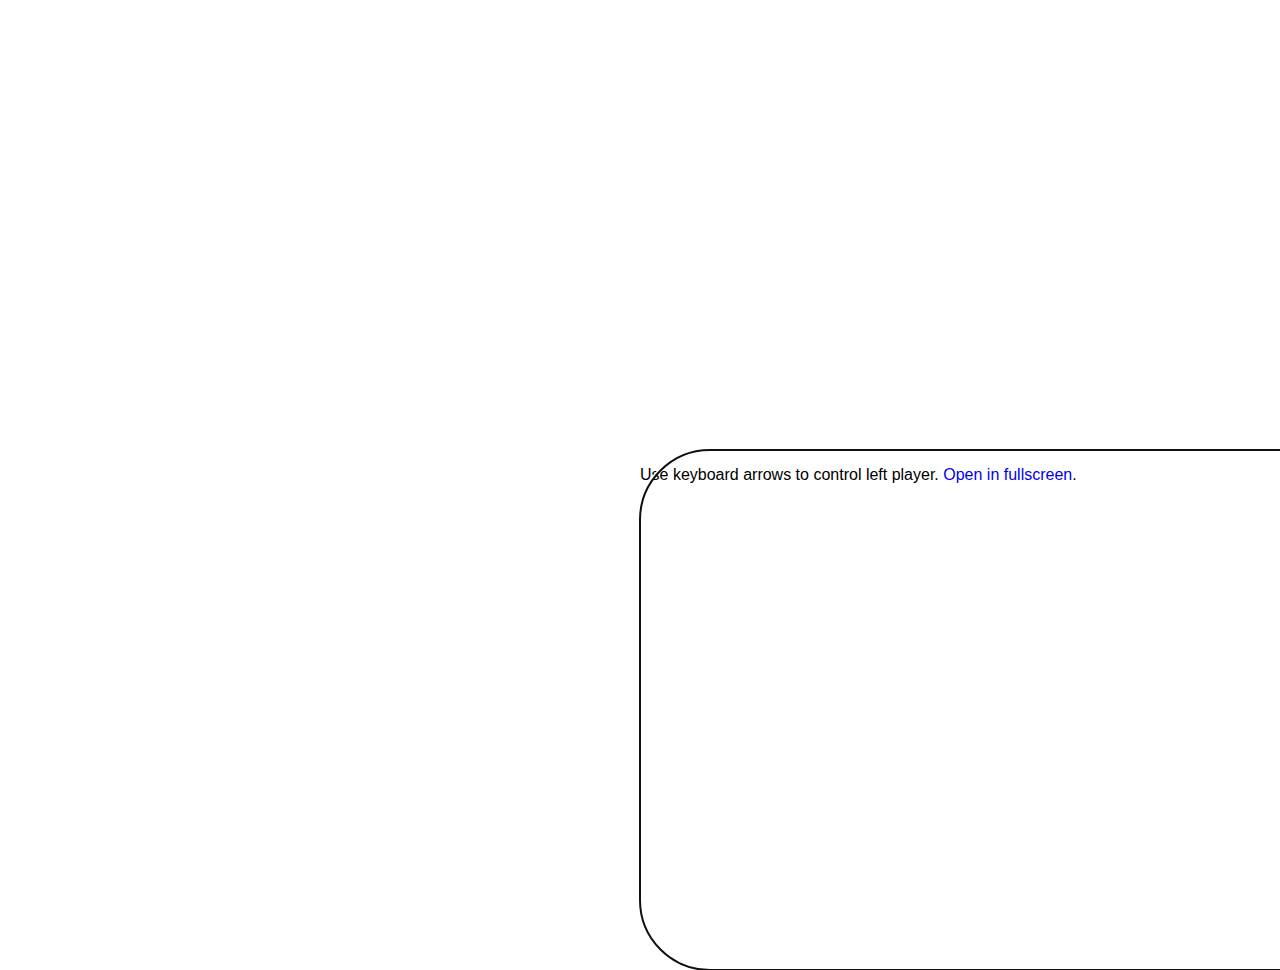
<file: game.html>
<!DOCTYPE html>
<html lang="en">
<head>
    <meta charset="UTF-8">
    <meta name="viewport" content="width=device-width, initial-scale=1.0">
    <title>Air Hockey Game</title>

    <!-- Include the CSS styles -->
    <style>
        /* Colors and styling (add the provided CSS here) */
        @red: fade(#bb0422, 25%);
        @blue: fade(#304f86, 25%);
        @black: #2e2e2e;
        @grey: #F1F0F4;
        @grey-dark: #7A7A7A;
        @ice: #FFF;
        
        @table-width: 800px;
        @table-height: 550px;
        @table-border: 15px;
        @table-border-2x: @table-border * 2;
        
        @line-width: 5px;
        @blue-line-pos: 37%;
        @circle-center-size: 140px;
        @goal-size: 190px;
        
        @table-faceoff-size: 80px;
        @table-faceoff-pos: 20%;
        
        * {
            box-sizing: border-box;
        }
        
        body {
            background-color: @grey;
            font-family: helvetica;
        }
        
        a {
            color: @grey-dark;
            text-decoration: none;
            transition: .3s opacity ease-out;
            
            &:hover,
            &:focus {
                opacity: .6;
            }
        }
        
        .circle {
            width: @circle-center-size;
            height: @circle-center-size;
            border-radius: 100%;
            border: @line-width solid @blue;
            position: absolute;
            top: 50%;
            left: 50%;
            margin-top: -(@circle-center-size/2);
            margin-left: -(@circle-center-size/2);
        }
        
        .table {
            width: @table-width;
            height: @table-height;
            margin-top: -(@table-height / 2);			
            margin-left: -(@table-width / 2);
            position: absolute;
            top: 50%;
            left: 50%;
            border: @table-border solid @black;
            border-radius: 70px;
        }
    </style>
</head>
<body>
    <div class="table">
        <p class="message">Use keyboard arrows to control left player. <a href="https://codepen.io/allanpope/full/a01ddb29cbdecef58197c2e829993284/">Open in fullscreen</a>.</p>
        <div class="table-inner">
            <span class="table__goal-crease circle"></span>
            <span class="table__faceoff table__faceoff--top-left circle"></span>
            <span class="table__faceoff table__faceoff--bottom-left circle"></span>
            <span class="table__blue-line"></span>
            <span class="table__center-line"></span>
            <span class="circle"></span>
            <span class="table__blue-line table__blue-line--two"></span>
            <span class="table__faceoff table__faceoff--top-right circle"></span>
            <span class="table__faceoff table__faceoff--bottom-right circle"></span>
            <span class="table__goal-crease table__goal-crease--two circle"></span>
        </div>
    </div>
    <canvas id="canvas" class="table table--canvas" tabindex="0"></canvas>

    <script>
        var board = document.getElementById("canvas"),
            boardContext = board.getContext('2d'),
            boardWidth = 770,
            boardHeight = 520,
            boardCenterX = boardWidth / 2,
            boardCenterY = boardHeight / 2,
            controllers = [],
            goal = document.getElementsByClassName('table__goal-crease'),
            goalHeight = goal[0].clientHeight,
            goalPosTop = (boardHeight - goalHeight) / 2,
            score = [];

        // Set width & height for canvas
        board.width = boardWidth;
        board.height = boardHeight;

        // Set focus to canvas so keyboard events work
        board.focus();

        // Disc constructor function (add the provided JavaScript for the Disc here)
        function Disc() {
            // Disc properties and methods
            // ...
        }

        // Define the updateGame function for the game loop (add the game loop code here)
        function updateGame() {
            // Implement your game loop logic here
            boardContext.clearRect(0, 0, board.width, board.height);

            // Update and render controllers and other game elements

            // Check for collisions and game events

            // Handle player input and update controller positions

            // Check for scoring and game over conditions

            // Implement animation and physics calculations

            // Continue the game loop by using requestAnimationFrame
            requestAnimationFrame(updateGame);
        }

        // Start the game loop
        updateGame();

        // ... (continue with your specific feature implementations)
    </script>
</body>
</html>
</file>
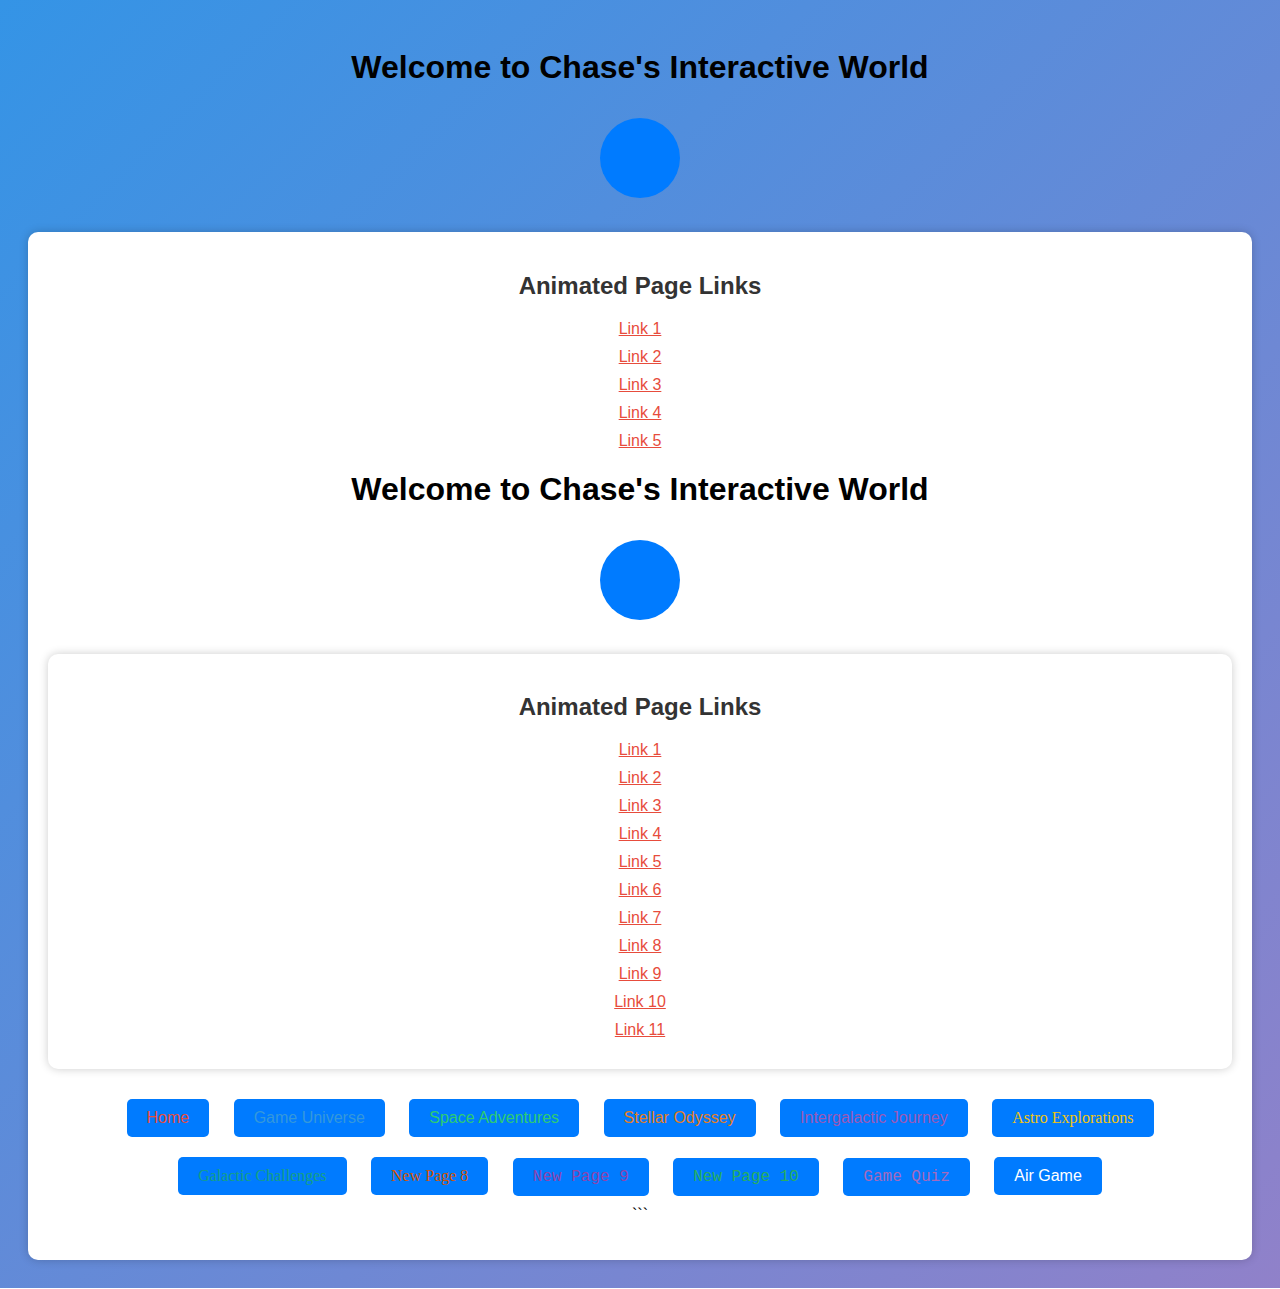
<file: Home-index.html>
<!DOCTYPE html>
<html lang="en">
<head>
    <meta charset="UTF-8">
    <meta name="viewport" content="width=device-width, initial-scale=1.0">
    <title>Interactive HTML5 Project</title>
    <style>
        /* Create a fancy animated background */
        body {
            background: linear-gradient(135deg, #3494E6, #EC6EAD);
            background-size: 200% 200%;
            animation: gradient 10s ease infinite;
        }

        @keyframes gradient {
            0% {
                background-position: 0% 50%;
            }
            50% {
                background-position: 100% 50%;
            }
            100% {
                background-position: 0% 50%;
            }
        }

        /* Add CSS animations */
        @keyframes bounce {
            0%, 20%, 50%, 80%, 100% {
                transform: translateY(0);
            }
            40% {
                transform: translateY(-20px);
            }
            60% {
                transform: translateY(-10px);
            }
        }

        /* Style for animated elements */
        .animated {
            animation: bounce 2s infinite;
            cursor: pointer;
        }

        /* Style the page */
        body {
            font-family: Arial, sans-serif;
            text-align: center;
            padding: 20px;
        }

        #interactive-content {
            margin-top: 20px;
        }

        #animated-links {
            background-color: #fff;
            padding: 20px;
            border-radius: 10px;
            box-shadow: 0 0 10px rgba(0, 0, 0, 0.2);
            margin-top: 20px;
        }

        #animated-links h2 {
            color: #333;
        }

        #animated-links ul {
            list-style: none;
            padding: 0;
        }

        #animated-links li {
            margin-bottom: 10px;
        }

        /* Unique styles for each link */
        #animated-links a:nth-child(1) {
            color: #E74C3C;
            font-family: 'Arial', sans-serif;
        }

        #animated-links a:nth-child(2) {
            color: #3498DB;
            font-family: 'Helvetica', sans-serif;
        }

        #animated-links a:nth-child(3) {
            color: #2ECC71;
            font-family: 'Verdana', sans-serif;
        }

        #animated-links a:nth-child(4) {
            color: #E67E22;
            font-family: 'Tahoma', sans-serif;
        }

        #animated-links a:nth-child(5) {
            color: #9B59B6;
            font-family: 'Trebuchet MS', sans-serif;
        }

        #animated-links a:nth-child(6) {
            color: #F1C40F;
            font-family: 'Georgia', serif;
        }

        #animated-links a:nth-child(7) {
            color: #16A085;
            font-family: 'Times New Roman', serif;
        }

        #animated-links a:nth-child(8) {
            color: #D35400;
            font-family: 'Palatino Linotype', serif;
        }

        #animated-links a:nth-child(9) {
            color: #8E44AD;
            font-family: 'Lucida Console', monospace;
        }

        #animated-links a:nth-child(10) {
            color: #27AE60;
            font-family: 'Courier New', monospace;
        }

        #animated-links a:nth-child(11) {
            color: #A569BD;
            font-family: 'Consolas', monospace;
        }

        /* Hover effect */
        #animated-links a:hover {
            color: #0056b3;
            transform: scale(1.1);
        }

        /* Additional navigation buttons styles */
        .nav-buttons {
            margin-top: 20px;
        }

        .nav-link {
            display: inline-block;
            margin: 10px;
            padding: 10px 20px;
            color: #fff;
            background-color: #007BFF;
            text-decoration: none;
            border-radius: 5px;
            transition: background-color 0.3s;
        }

        .nav-link:hover {
            background-color: #0056b3;
        }
    </style>
</head>
<body>
    <h1>Welcome to Chase's Interactive World</h1>

    <div id="interactive-content">
        <!-- SVG animation -->
        <svg xmlns="http://www.w3.org/2000/svg" width="100" height="100">
            <circle cx="50" cy="50" r="40" fill="#007BFF" class="animated" id="animatedCircle" onclick="generateRandomTone()"></circle>
        </svg>
    </div>

    <!-- Reference for pasting animated page links -->
    <div id="animated-links">
        <h2>Animated Page Links</h2>
        <ul>
            <li><a href="link1.html" class="animated">Link 1</a></li>
            <li><a href="link2.html" class="animated">Link 2</a></li>
            <li><a href="link3.html" class="animated">Link 3</a></li>
            <li><a href="link4.html" class="animated">Link 4</a></li>
            <li><a href="link5.html" class="animated">Link 5</a></li>
            <li<!DOCTYPE html>
<html lang="en">
<head>
    <meta charset="UTF-8">
    <meta name="viewport" content="width=device-width, initial-scale=1.0">
    <title>Interactive HTML5 Project</title>
    <style>
        /* Create a fancy animated background */
        body {
            background: linear-gradient(135deg, #3494E6, #EC6EAD);
            background-size: 200% 200%;
            animation: gradient 10s ease infinite;
        }

        @keyframes gradient {
            0% {
                background-position: 0% 50%;
            }
            50% {
                background-position: 100% 50%;
            }
            100% {
                background-position: 0% 50%;
            }
        }

        /* Add CSS animations */
        @keyframes bounce {
            0%, 20%, 50%, 80%, 100% {
                transform: translateY(0);
            }
            40% {
                transform: translateY(-20px);
            }
            60% {
                transform: translateY(-10px);
            }
        }

        /* Style for animated elements */
        .animated {
            animation: bounce 2s infinite;
            cursor: pointer;
        }

        /* Style the page */
        body {
            font-family: Arial, sans-serif;
            text-align: center;
            padding: 20px;
        }

        #interactive-content {
            margin-top: 20px;
        }

        #animated-links {
            background-color: #fff;
            padding: 20px;
            border-radius: 10px;
            box-shadow: 0 0 10px rgba(0, 0, 0, 0.2);
            margin-top: 20px;
        }

        #animated-links h2 {
            color: #333;
        }

        #animated-links ul {
            list-style: none;
            padding: 0;
        }

        #animated-links li {
            margin-bottom: 10px;
        }

        /* Unique styles for each link */
        #animated-links a:nth-child(1) {
            color: #E74C3C;
            font-family: 'Arial', sans-serif;
        }

        #animated-links a:nth-child(2) {
            color: #3498DB;
            font-family: 'Helvetica', sans-serif;
        }

        #animated-links a:nth-child(3) {
            color: #2ECC71;
            font-family: 'Verdana', sans-serif;
        }

        #animated-links a:nth-child(4) {
            color: #E67E22;
            font-family: 'Tahoma', sans-serif;
        }

        #animated-links a:nth-child(5) {
            color: #9B59B6;
            font-family: 'Trebuchet MS', sans-serif;
        }

        #animated-links a:nth-child(6) {
            color: #F1C40F;
            font-family: 'Georgia', serif;
        }

        #animated-links a:nth-child(7) {
            color: #16A085;
            font-family: 'Times New Roman', serif;
        }

        #animated-links a:nth-child(8) {
            color: #D35400;
            font-family: 'Palatino Linotype', serif;
        }

        #animated-links a:nth-child(9) {
            color: #8E44AD;
            font-family: 'Lucida Console', monospace;
        }

        #animated-links a:nth-child(10) {
            color: #27AE60;
            font-family: 'Courier New', monospace;
        }

        #animated-links a:nth-child(11) {
            color: #A569BD;
            font-family: 'Consolas', monospace;
        }

        /* Hover effect */
        #animated-links a:hover {
            color: #0056b3;
            transform: scale(1.1);
        }

        /* Additional navigation buttons styles */
        .nav-buttons {
            margin-top: 20px;
        }

        .nav-link {
            display: inline-block;
            margin: 10px;
            padding: 10px 20px;
            color: #fff;
            background-color: #007BFF;
            text-decoration: none;
            border-radius: 5px;
            transition: background-color 0.3s;
        }

        .nav-link:hover {
            background-color: #0056b3;
        }
    </style>
</head>
<body>
    <h1>Welcome to Chase's Interactive World</h1>

    <div id="interactive-content">
        <!-- SVG animation -->
        <svg xmlns="http://www.w3.org/2000/svg" width="100" height="100">
            <circle cx="50" cy="50" r="40" fill="#007BFF" class="animated" id="animatedCircle" onclick="generateRandomTone()"></circle>
        </svg>
    </div>

    <!-- Reference for pasting animated page links -->
    <div id="animated-links">
        <h2>Animated Page Links</h2>
        <ul>
            <li><a href="link1.html" class="animated">Link 1</a></li>
            <li><a href="link2.html" class="animated">Link 2</a></li>
            <li><a href="link3.html" class="animated">Link 3</a></li>
            <li><a href="link4.html" class="animated">Link 4</a></li>
            <li><a href="link5.html" class="animated">Link 5</a></li>
            <li><a href="link6.html" class="animated">Link 6</a></li>
            <li><a href="link7.html" class="animated">Link 7</a></li>
            <li><a href="link8.html" class="animated">Link 8</a></li>
            <li><a href="link9.html" class="animated">Link 9</a></li>
            <li><a href="link10.html" class="animated">Link 10</a></li>
            <li><a href="link11.html" class="animated">Link 11</a></li>
            <!-- Add more animated page links here -->
        </ul>
    </div>

    <!-- Additional navigation buttons -->
    <div class="nav-buttons">
        <a href="index.html" class="nav-link home-link matrix-link">Home</a>
        <a href="Page2.html" class="nav-link page2-link rgb-link">Game Universe</a>
        <a href="Page3.html" class="nav-link page3-link neon-link">Space Adventures</a>
        <a href="Page4.html" class="nav-link page4-link cyberpunk-link">Stellar Odyssey</a>
        <a href="Page5.html" class="nav-link page5-link timetravel-link">Intergalactic Journey</a>
        <a href="Page6.html" class="nav-link page6-link sinister-link">Astro Explorations</a>
        <a href="Page7.html" class="nav-link page7-link">Galactic Challenges</a>
        <a href="Page8.html" class="nav-link page8-link">New Page 8</a>
        <a href="Page9.html" class="nav-link page9-link">New Page 9</a>
        <a href="Page10.html" class="nav-link page10-link">New Page 10</a>
        <a href="Home-index.html" class="nav-link Home-index-link">Game Quiz</a>
        <a href="Multindex.html" class="nav-link page11-link">Air Game</a>
    </div>

    <script>
        // JavaScript for generating random tones
        function generateRandomTone() {
            const audioContext = new (window.AudioContext || window.webkitAudioContext)();
            const oscillator = audioContext.createOscillator();
            oscillator.type = 'sine';
            oscillator.frequency.setValueAtTime(Math.random() * 2000 + 200, audioContext.currentTime);
            oscillator.connect(audioContext.destination);
            oscillator.start();
            oscillator.stop(audioContext.currentTime + 0.5);
        }
    </script>
</body>
</html>
```
</file>
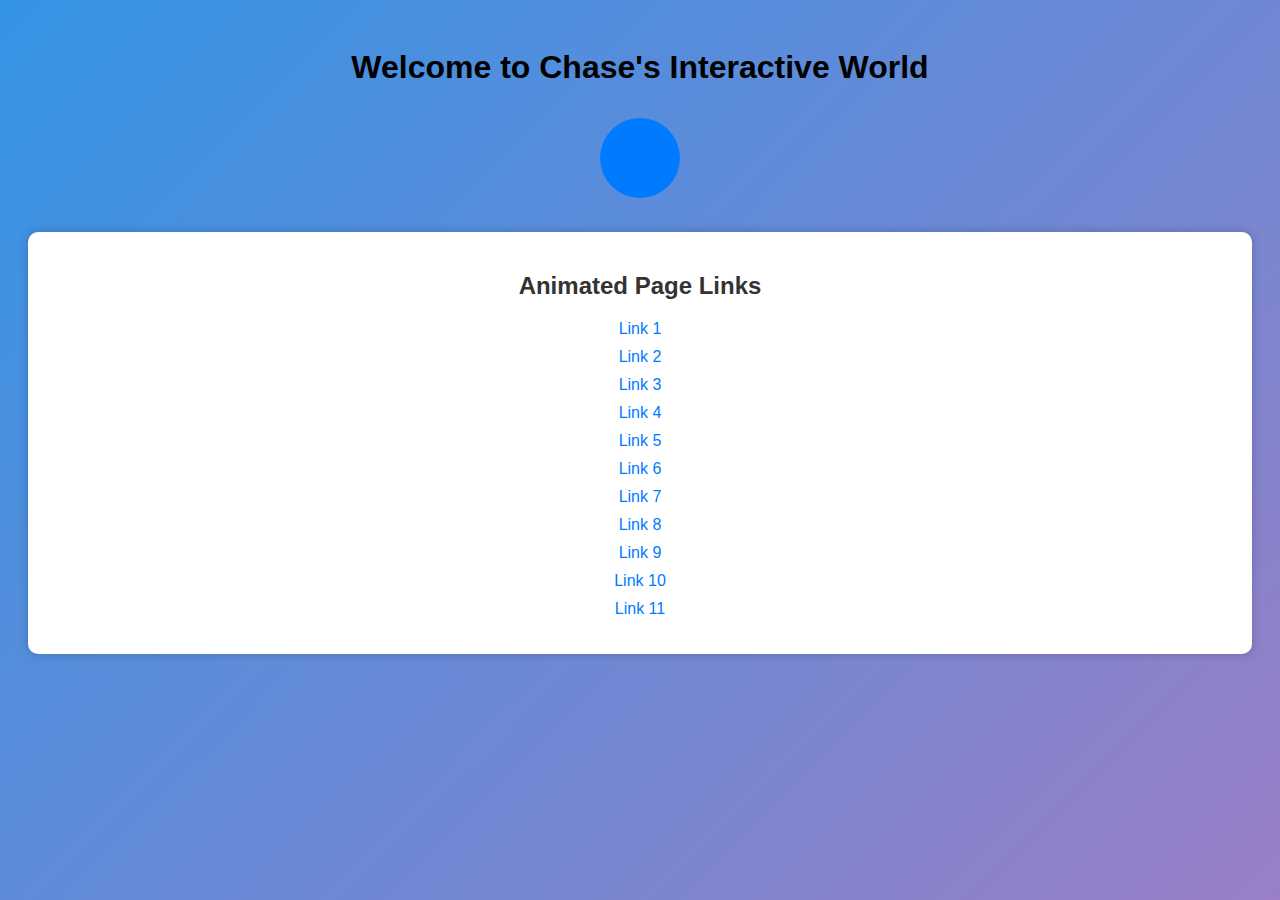
<file: Multindex.html>
<!DOCTYPE html>
<html lang="en">
<head>
    <meta charset="UTF-8">
    <meta name="viewport" content="width=device-width, initial-scale=1.0">
    <title>Interactive HTML5 Project</title>
    <style>
        /* Create a fancy animated background */
        body {
            background: linear-gradient(135deg, #3494E6, #EC6EAD);
            background-size: 200% 200%;
            animation: gradient 10s ease infinite;
        }

        @keyframes gradient {
            0% {
                background-position: 0% 50%;
            }
            50% {
                background-position: 100% 50%;
            }
            100% {
                background-position: 0% 50%;
            }
        }

        /* Add CSS animations */
        @keyframes bounce {
            0%, 20%, 50%, 80%, 100% {
                transform: translateY(0);
            }
            40% {
                transform: translateY(-20px);
            }
            60% {
                transform: translateY(-10px);
            }
        }

        /* Style for animated elements */
        .animated {
            animation: bounce 2s infinite;
            cursor: pointer;
        }

        /* Style the page */
        body {
            background-color: #f0f0f0;
            font-family: Arial, sans-serif;
            text-align: center;
            padding: 20px;
        }

        #interactive-content {
            margin-top: 20px;
        }

        #animated-links {
            background-color: #fff;
            padding: 20px;
            border-radius: 10px;
            box-shadow: 0 0 10px rgba(0, 0, 0, 0.2);
            margin-top: 20px;
        }

        #animated-links h2 {
            color: #333;
        }

        #animated-links ul {
            list-style: none;
            padding: 0;
        }

        #animated-links li {
            margin-bottom: 10px;
        }

        #animated-links a {
            color: #007BFF;
            text-decoration: none;
            transition: color 0.3s;
        }

        #animated-links a:hover {
            color: #0056b3;
            transform: scale(1.1);
        }
    </style>
</head>
<body>
    <h1>Welcome to Chase's Interactive World</h1>

    <div id="interactive-content">
        <!-- SVG animation -->
        <svg xmlns="http://www.w3.org/2000/svg" width="100" height="100">
            <circle cx="50" cy="50" r="40" fill="#007BFF" class="animated" id="animatedCircle" onclick="generateRandomTone()"></circle>
        </svg>
    </div>

    <!-- Reference for pasting animated page links -->
    <div id="animated-links">
        <h2>Animated Page Links</h2>
        <ul>
            <li><a href="link1.html" class="animated">Link 1</a></li>
            <li><a href="link2.html" class="animated">Link 2</a></li>
            <li><a href="link3.html" class="animated">Link 3</a></li>
            <li><a href="link4.html" class="animated">Link 4</a></li>
            <li><a href="link5.html" class="animated">Link 5</a></li>
            <li><a href="link6.html" class="animated">Link 6</a></li>
            <li><a href="link7.html" class="animated">Link 7</a></li>
            <li><a href="link8.html" class="animated">Link 8</a></li>
            <li><a href="link9.html" class="animated">Link 9</a></li>
            <li><a href="link10.html" class="animated">Link 10</a></li>
            <li><a href="link11.html" class="animated">Link 11</a></li>
            <!-- Add more animated page links here -->
        </ul>
    </div>

    <script>
        // JavaScript for generating random tones
        function generateRandomTone() {
            const audioContext = new (window.AudioContext || window.webkitAudioContext)();
            const oscillator = audioContext.createOscillator();
            oscillator.type = 'sine';
            oscillator.frequency.setValueAtTime(Math.random() * 2000 + 200, audioContext.currentTime);
            oscillator.connect(audioContext.destination);
            oscillator.start();
            oscillator.stop(audioContext.currentTime + 0.5);
        }
    </script>
</body>
</html>
</file>
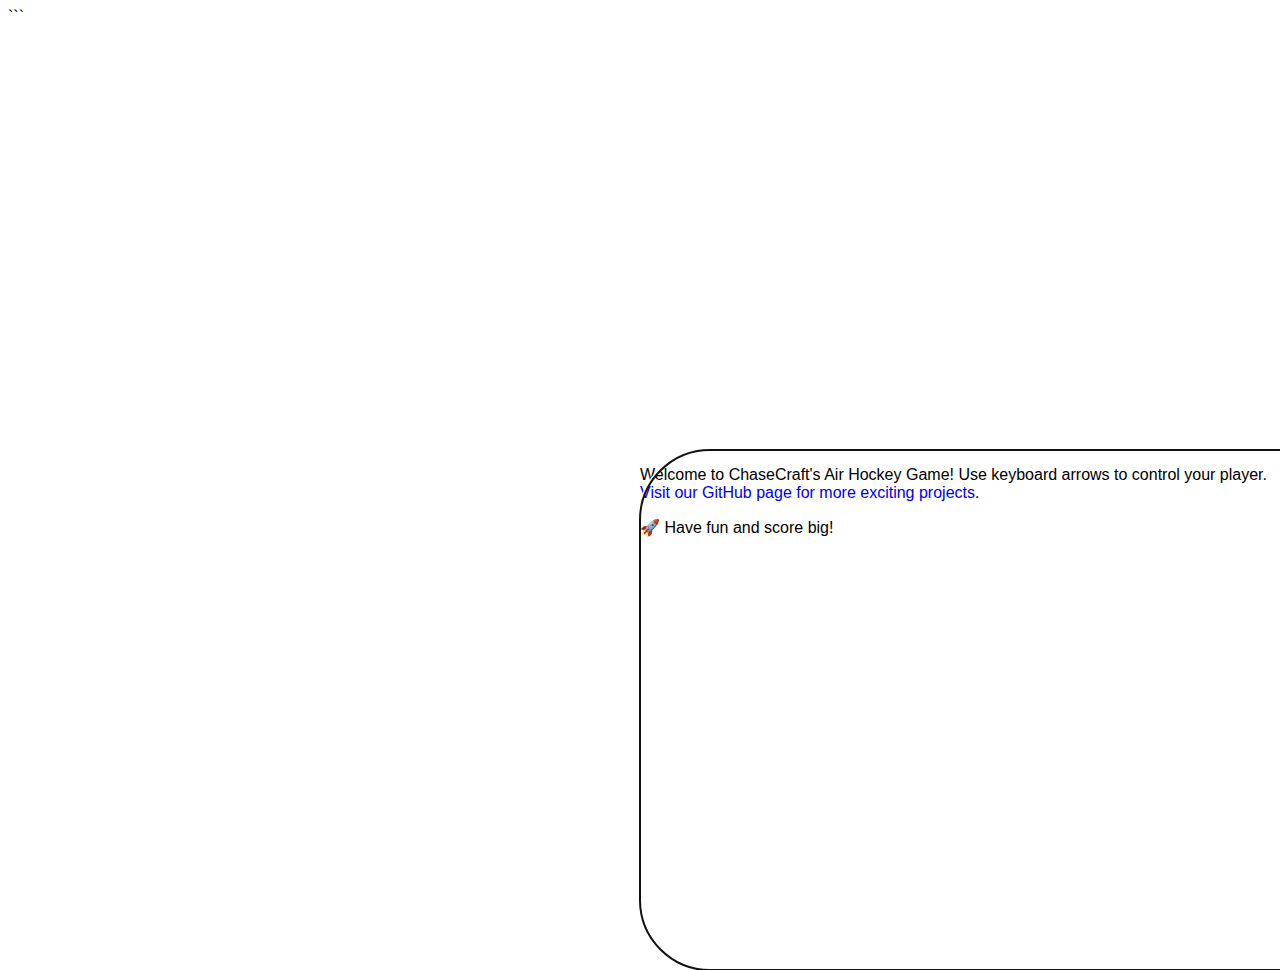
<file: Page10.html>
<!DOCTYPE html>
<html lang="en">
<head>
    <meta charset="UTF-8">
    <meta name="viewport" content="width=device-width, initial-scale=1.0">
    <title>ChaseCraft Air Hockey Game</title>
    <style>
        /* Paste your CSS code here */
        /* Colors */
        @red: fade(#bb0422, 25%);
        @blue: fade(#304f86, 25%);
        @black: #2e2e2e;
        @grey: #F1F0F4;
        @grey-dark: #7A7A7A;
        @ice: #FFF;

        /* Table */
        @table-width: 800px;
        @table-height: 550px;
        @table-border: 15px;
        @table-border-2x: @table-border * 2;
        @line-width: 5px;
        @blue-line-pos: 37%;
        @circle-center-size: 140px;
        @goal-size: 190px;
        @table-faceoff-size: 80px;
        @table-faceoff-pos: 20%;

        * {
            box-sizing: border-box;
        }

        body {
            background-color: @grey;
            font-family: helvetica;
        }

        a {
            color: @grey-dark;
            text-decoration: none;
            transition: .3s opacity ease-out;

            &:hover,
            &:focus {
                opacity: .6;
            }
        }

        .circle {
            width: @circle-center-size;
            height: @circle-center-size;
            border-radius: 100%;
            border: @line-width solid @blue;
            position: absolute;
            top: 50%;
            left: 50%;
            margin-top: -(@circle-center-size/2);
            margin-left: -(@circle-center-size/2);
        }

        /* Table */
        .table {
            width: @table-width;
            height: @table-height;
            margin-top: -(@table-height / 2);
            margin-left: -(@table-width / 2);
            position: absolute;
            top: 50%;
            left: 50%;
            border: @table-border solid @black;
            border-radius: 70px;
        }
    </style>
</head>
<body>
    <div class="table">
        <p class="message">Welcome to ChaseCraft's Air Hockey Game! Use keyboard arrows to control your player. <a href="https://github.com/Chasing-crafts">Visit our GitHub page for more exciting projects</a>.</p>
        <div class="table-inner">
            <span class="table__goal-crease circle"></span>
            <span class="table__faceoff table__faceoff--top-left circle"></span>
            <span class="table__faceoff table__faceoff--bottom-left circle"></span>
            <span class="table__blue-line"></span>
            <span class="table__center-line"></span>
            <span class="circle"></span>
            <span class="table__blue-line table__blue-line--two"></span>
            <span class="table__faceoff table__faceoff--top-right circle"></span>
            <span class="table__faceoff table__faceoff--bottom-right circle"></span>
            <span class="table__goal-crease table__goal-crease--two circle"></span>
            <span class="cool-element">🚀 Have fun and score big!</span>
        </div>
    </div>
    <canvas id="canvas" class="table table--canvas" tabindex="0"></canvas>
    <script>
        // Your JavaScript code here
        var board = document.getElementById("canvas"),
            boardContext = board.getContext('2d'),
            boardWidth = 770,
            boardHeight = 520,
            boardCenterX = boardWidth / 2,
            boardCenterY = boardHeight / 2,
            controllers = [],
            goal = document.getElementsByClassName('table__goal-crease'),
            goalHeight = goal[0].clientHeight,
            goalPosTop = (boardHeight - goalHeight) / 2,
            score = [];

        // Set width & height for canvas
        board.width = boardWidth;
        board.height = boardHeight;

        // Set focus to canvas so keyboard events work
        board.focus();

        function Disc() {
            this.startingPosX = boardCenterX;
            this.startingPosY = boardCenterY;
            this.x = this.startingPosX;
            this.y = this.startingPosY;
            this.radius = 34;
            this.mass = 15;
            this.velocityX = 0;
            this.velocityY = 0;
            this.maxSpeed = 10;
            this.frictionX = 0.997;
            this.frictionY = 0.997;
            this.acceleration = 1;
            this.color = '#000000';

            this.keepControllerInBoard = function () {
                if (this.x > (boardWidth - this.radius) || this.x < this.radius) {
                    if (this.x < this.radius) {
                        this.velocityX = 2;
                    } else {
                        this.velocityX = -2;
                    }
                }

                if (this.y > (boardHeight - this.radius) || this.y < this.radius) {
                    if (this.y < this.radius) {
                        this.velocityY = 2;
                    } else {
                        this.velocityY = -2;
                    }
                }
            };
        }

        // Multi-touch support for mobile devices
        var player = document.getElementById('canvas'); // Replace with your player's HTML element

        var touchStartX, touchStartY;
        var touchEndX, touchEndY;

        player.addEventListener('touchstart', function (e) {
            // Handle touch start event
            e.preventDefault(); // Prevent default touch behavior
            var touch = e.touches[0];
            touchStartX = touch.clientX;
            touchStartY = touch.clientY;
        });

        player.addEventListener('touchmove', function (e) {
            // Handle touch move event
            e.preventDefault(); // Prevent default touch behavior
            var touch = e.touches[0];
            touchEndX = touch.clientX;
            touchEndY = touch.clientY;

            // Calculate the player's movement based on touch
            var deltaX = touchEndX - touchStartX;
            var deltaY = touchEndY - touchStartY;

            // Add code to update player position as the touch moves (use deltaX and deltaY)
            // You'll need to adjust player movement according to your game's logic
            // For example: player.x += deltaX; player.y += deltaY;

            // Update touch start position
            touchStartX = touchEndX;
            touchStartY = touchEndY;
        });
    </script>
</body>
</html>
```
</file>
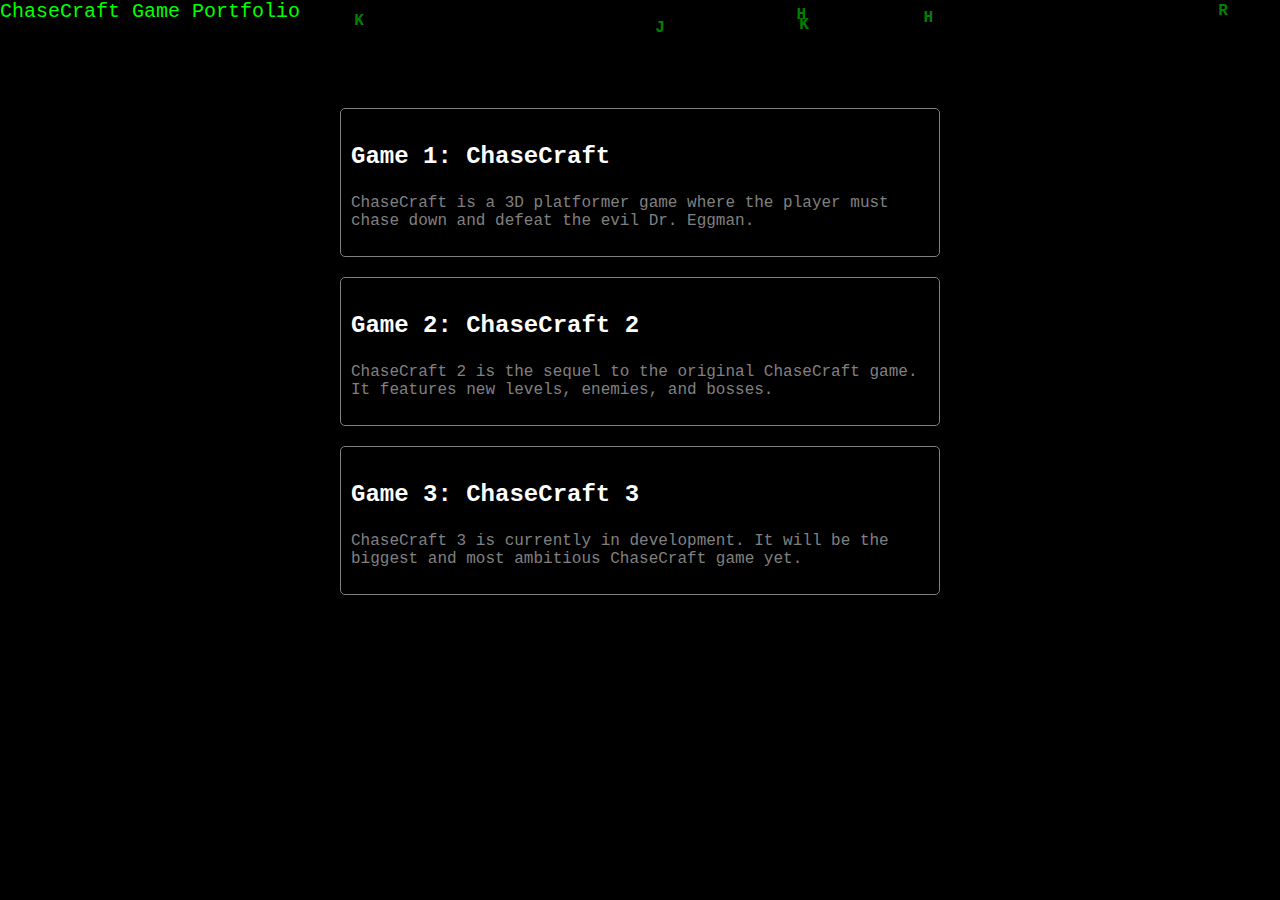
<file: Page2.html>
<!DOCTYPE html>
<html lang="en">
<head>
  <title>ChaseCraft Game Portfolio</title>
  <meta name="viewport" content="width=device-width, initial-scale=1.0">
  <style>
    body {
      background-color: #000;
      font-family: 'Courier New', monospace;
    }

    .matrix {
      position: absolute;
      top: 0;
      left: 0;
      width: 100%;
      height: 100%;
      animation: matrix-move 1s infinite linear;
      background-color: #000; /* Change the background color to match the body background */
    }

    .matrix-text {
      color: #00ff00; /* Green color for letters */
      font-size: 20px;
    }

    @keyframes matrix-move {
      0% {
        transform: translateY(0);
      }

      100% {
        transform: translateY(-100px);
      }
    }

    .portfolio {
      max-width: 600px;
      margin: 0 auto;
      padding: 20px;
      color: white;
      background-color: rgba(0, 0, 0, 0.8);
      border-radius: 10px;
      box-shadow: 0 0 10px rgba(0, 255, 0, 0.8);
    }

    .portfolio-item-container {
      margin-bottom: 20px;
    }

    .portfolio-item {
      padding: 10px;
      background: rgba(0, 0, 0, 0.5);
      border: 1px solid gray;
      border-radius: 5px;
      position: relative; /* Add this line */
      z-index: 1; /* Add this line to ensure the portfolio items are above the raindrops */
    }

    .portfolio-item h3 {
      font-size: 24px;
    }

    .portfolio-item p {
      color: gray;
    }

    @media (max-width: 250px) {
      /* Adjust styles for smaller screens (e.g., mobile devices) */
      .portfolio {
        max-width: 90%;
      }

      .portfolio-item-container {
        margin-bottom: 10px;
      }
    }
  </style>
</head>
<body>
  <div class="matrix">
    <div class="matrix-text">
      ChaseCraft Game Portfolio
    </div>
  </div>

  <div class="portfolio">
    <h1>ChaseCraft Game Portfolio</h1>

    <div class="portfolio-item-container">
      <div class="portfolio-item">
        <h3>Game 1: ChaseCraft</h3>
        <p>ChaseCraft is a 3D platformer game where the player must chase down and defeat the evil Dr. Eggman.</p>
      </div>
    </div>

    <div class="portfolio-item-container">
      <div class="portfolio-item">
        <h3>Game 2: ChaseCraft 2</h3>
        <p>ChaseCraft 2 is the sequel to the original ChaseCraft game. It features new levels, enemies, and bosses.</p>
      </div>
    </div>

    <div class="portfolio-item-container">
      <div class="portfolio-item">
        <h3>Game 3: ChaseCraft 3</h3>
        <p>ChaseCraft 3 is currently in development. It will be the biggest and most ambitious ChaseCraft game yet.</p>
      </div>
    </div>
  </div>

  <script>
    // Create a list of raindrops
    const raindrops = [];

    // Create a function to create a new raindrop
    function createRaindrop() {
      // Create a new DOM element
      const raindrop = document.createElement('div');

      // Set the raindrop's CSS properties
      raindrop.style.position = 'absolute';
      raindrop.style.left = Math.random() * window.innerWidth + 'px';
      raindrop.style.top = '0';
      raindrop.style.width = '10px';
      raindrop.style.height = '10px';
      raindrop.style.color = 'green'; // Text color
      raindrop.style.fontWeight = 'bold';
      raindrop.textContent = String.fromCharCode(65 + Math.floor(Math.random() * 26)); // Random letter (A-Z)
      document.body.appendChild(raindrop);
      raindrops.push(raindrop);
    }

    // Create a function to update the position of a raindrop
    function updateRaindropPosition(raindrop) {
      const screenHeight = window.innerHeight;
      raindrop.style.top = parseInt(raindrop.style.top) + 1 + 'px';

      if (parseInt(raindrop.style.top) > screenHeight) {
        // Reset raindrop at the top
        raindrop.style.top = '0';
        raindrop.textContent = String.fromCharCode(65 + Math.floor(Math.random() * 26));
      }
    }

    // Create a function to update the position of all raindrops
    function updateRaindrops() {
      for (const raindrop of raindrops) {
        updateRaindropPosition(raindrop);
      }
    }

    // Create raindrops at intervals
    setInterval(createRaindrop, 100);

    // Update raindrop positions at intervals
    setInterval(updateRaindrops, 30);
  </script>
</body>
</html>
</file>
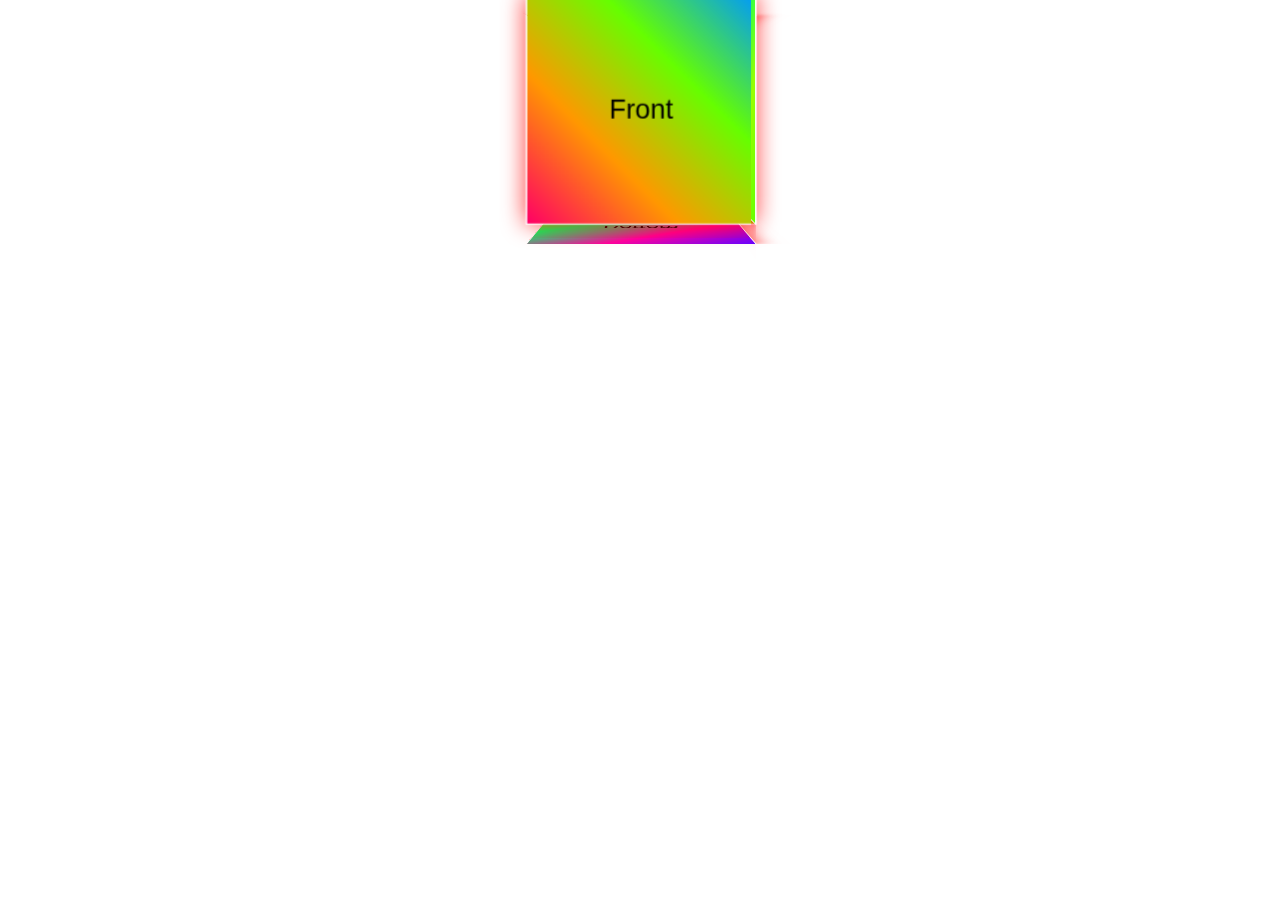
<file: Page2index.html>
<!DOCTYPE html>
<html lang="en">
<head>
  <meta charset="UTF-8" />
  <meta name="viewport" content="width=device-width, initial-scale=1.0" />
  <title>ChaseCraft Game Portfolio</title>
  <link rel="stylesheet" href="styles.css"> <!-- Link to your CSS file (styles.css) -->
  <style>
    /* Your existing styles here */

    /* Styles for the interactive cube */
    .cube-container {
      width: 200px;
      height: 200px;
      perspective: 800px;
      margin: 0 auto;
      touch-action: pan-y;
    }

    .cube {
      width: 100%;
      height: 100%;
      transform-style: preserve-3d;
      animation: rotate 10s infinite linear;
    }

    .face {
      position: absolute;
      width: 200px;
      height: 200px;
      background: none;
      border: 1px solid #fff;
      display: flex;
      align-items: center;
      justify-content: center;
      font-size: 24px;
      box-shadow: 0 0 20px rgba(255, 0, 0, 0.8);
    }

    .face.front { transform: translateZ(100px); background: linear-gradient(45deg, #f06, #f90, #6f0, #09f); }
    .face.back { transform: rotateY(180deg) translateZ(100px); background: linear-gradient(45deg, #0f6, #f09, #60f, #9f0); }
    .face.right { transform: rotateY(90deg) translateZ(100px); background: linear-gradient(45deg, #6f0, #9f0, #0f6, #f09); }
    .face.left { transform: rotateY(-90deg) translateZ(100px); background: linear-gradient(45deg, #09f, #60f, #f09, #0f6); }
    .face.top { transform: rotateX(90deg) translateZ(100px); background: linear-gradient(45deg, #f90, #6f0, #09f, #f06); }
    .face.bottom { transform: rotateX(-90deg) translateZ(100px); background: linear-gradient(45deg, #9f0, #0f6, #f09, #60f); }

    @keyframes rotate {
      0% { transform: rotateY(0deg); }
      100% { transform: rotateY(360deg); }
    }
  </style>
</head>
<body>
  <!-- Your existing content here -->

  <div class="cube-container">
    <div class="cube">
      <div class="face front">Front</div>
      <div class="face back">Back</div>
      <div class="face right">Right</div>
      <div class "face left">Left</div>
      <div class="face top">Top</div>
      <div class="face bottom">Bottom</div>
    </div>
  </div>

  <!-- Your scripts and other content here -->

  <script>
    // Your existing JavaScript here

    // JavaScript for cube interaction (for touch screens)
    let initialX, initialY;
    let cube = document.querySelector('.cube');

    cube.addEventListener('touchstart', (e) => {
      initialX = e.touches[0].clientX;
      initialY = e.touches[0].clientY;
    });

    cube.addEventListener('touchmove', (e) => {
      const currentX = e.touches[0].clientX;
      const currentY = e.touches[0].clientY;

      const deltaX = currentX - initialX;
      const deltaY = currentY - initialY;

      cube.style.transform = `rotateY(${deltaX}deg) rotateX(${deltaY}deg)`;
    });

    cube.addEventListener('touchend', () => {
      cube.style.transform = 'rotateY(0deg) rotateX(0deg)';
    });
  </script>
</body>
</html>
</file>
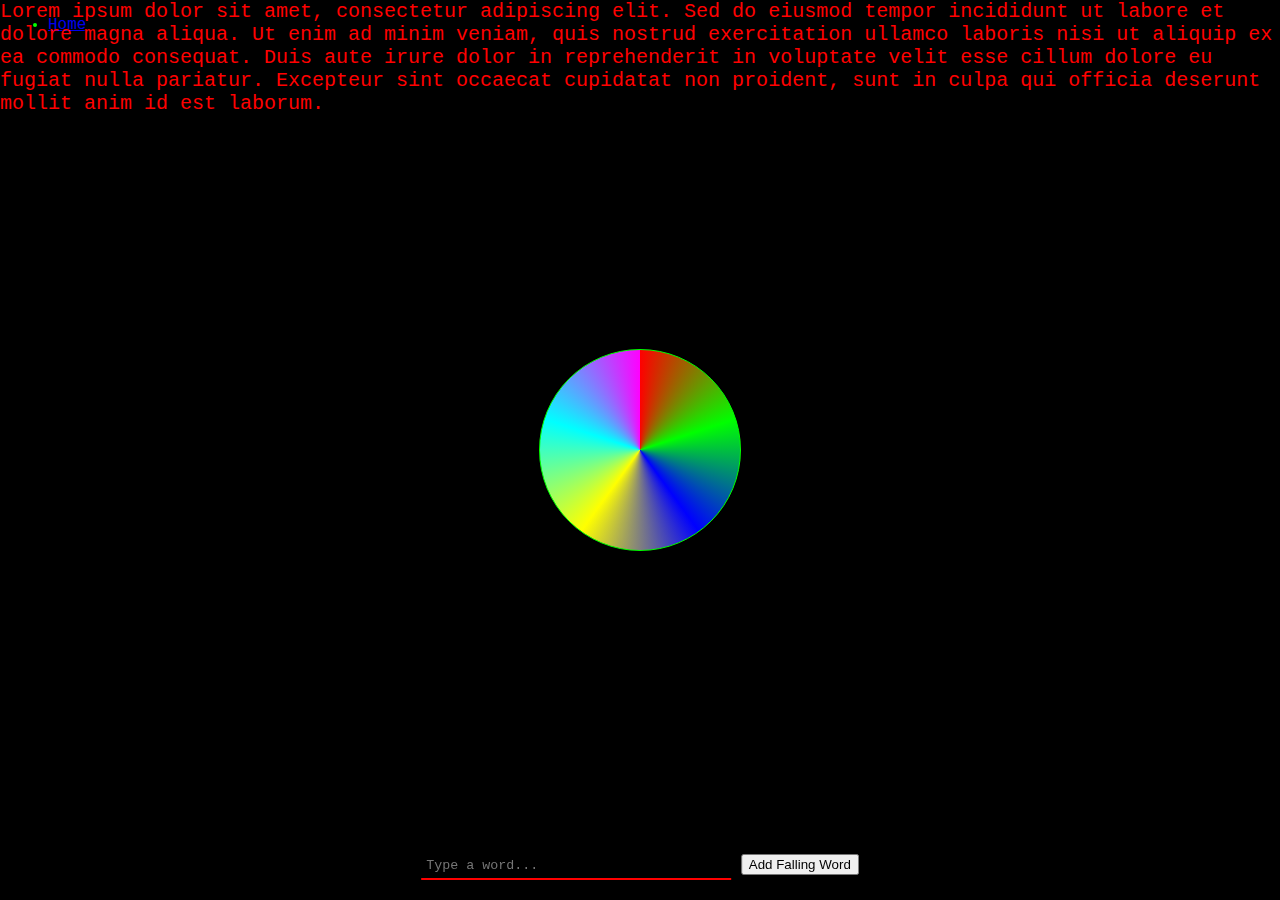
<file: Page5index.html>
<!DOCTYPE html>
<html lang="en">
<head>
    <nav>
    <ul>
      <li><a href="index.html">Home</a></li> <!-- Link back to the main index -->
      <!-- Add more links for additional pages if needed -->
    </ul>
  </nav>
  <meta charset="UTF-8" />
  <meta name="viewport" content="width=device-width, initial-scale=1.0" />
  <title>Neon Matrix</title>
  <style>
    body {
      background-color: #000;
      font-family: 'Courier New', monospace;
      color: #0F0; /* Neon green text color */
      overflow: hidden;
    }

    .matrix {
      position: absolute;
      top: 0;
      left: 0;
      width: 100%;
      height: 100%;
      animation: matrix-move 1s infinite linear;
    }

    .matrix-text {
      color: #F00; /* Neon red color for letters */
      font-size: 20px;
    }

    @keyframes matrix-move {
      0% {
        transform: translateY(0);
      }
      100% {
        transform: translateY(-100px);
      }
    }

    .spiral {
      width: 200px;
      height: 200px;
      background-image: conic-gradient(
        from 0deg,
        #F00,
        #0F0,
        #00F,
        #FF0,
        #0FF,
        #F0F
      );
      border: 1px solid #0F0;
      border-radius: 50%;
      position: absolute;
      top: 50%;
      left: 50%;
      transform: translate(-50%, -50%);
      touch-action: pan-y;
    }

    .input-box {
      position: fixed;
      bottom: 20px;
      left: 50%;
      transform: translateX(-50%);
      text-align: center;
    }

    .input-box input {
      width: 300px;
      padding: 5px;
      border: none;
      border-bottom: 2px solid #F00;
      outline: none;
      background: transparent;
      color: #0F0;
      font-family: 'Courier New', monospace;
    }

    .falling-words {
      position: absolute;
      animation: fall 5s linear infinite;
    }

    @keyframes fall {
      0% {
        transform: translateY(-10vh);
        opacity: 0;
      }
      100% {
        transform: translateY(100vh);
        opacity: 1;
      }
    }
  </style>
</head>
<body>
  <div class="matrix">
    <div class="matrix-text">
      <!-- Randomly generated matrix-like text -->
      Lorem ipsum dolor sit amet, consectetur adipiscing elit. Sed do eiusmod tempor incididunt ut labore et dolore magna aliqua. Ut enim ad minim veniam, quis nostrud exercitation ullamco laboris nisi ut aliquip ex ea commodo consequat. Duis aute irure dolor in reprehenderit in voluptate velit esse cillum dolore eu fugiat nulla pariatur. Excepteur sint occaecat cupidatat non proident, sunt in culpa qui officia deserunt mollit anim id est laborum.
    </div>
  </div>

  <div class="spiral" id="spiral"></div>

  <div class="input-box">
    <input type="text" placeholder="Type a word..." id="userWord" />
    <button onclick="addFallingWord()">Add Falling Word</button>
  </div>

  <script>
    // Function to add a falling word
    function addFallingWord() {
      const userWord = document.getElementById('userWord').value;
      if (userWord) {
        const wordElement = document.createElement('div');
        wordElement.className = 'falling-words';
        wordElement.textContent = userWord;
        document.body.appendChild(wordElement);
        wordElement.style.left = Math.random() * window.innerWidth + 'px';
      }
    }
  </script>
</body>
</html>
</file>
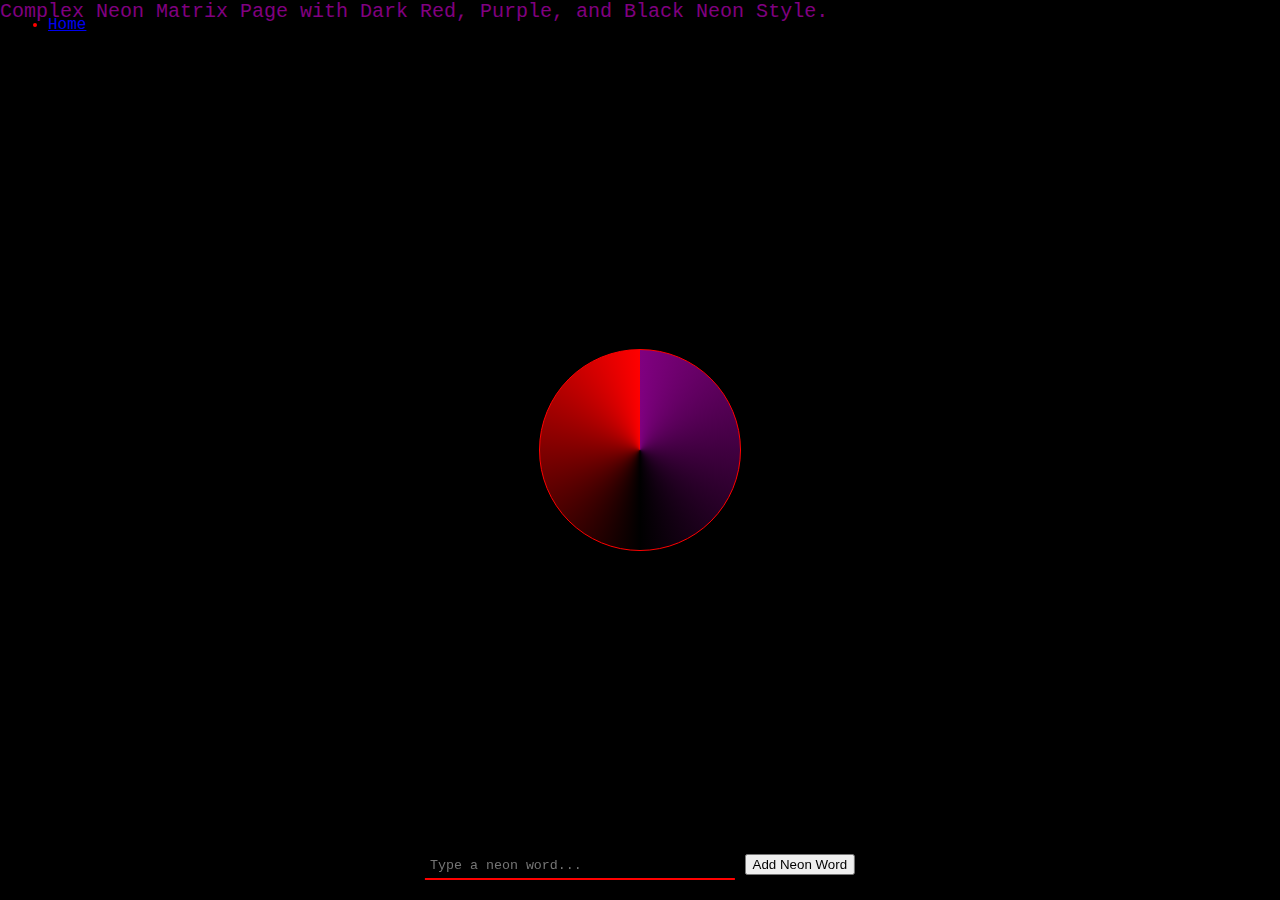
<file: Page6.html>
<!DOCTYPE html>
<html lang="en">
<head>
    <nav>
    <ul>
      <li><a href="index.html">Home</a></li> <!-- Link back to the main index -->
      <!-- Add more links for additional pages if needed -->
    </ul>
  </nav>
  <meta charset="UTF-8" />
  <meta name="viewport" content="width=device-width, initial-scale=1.0" />
  <title>Complex Neon Matrix</title>
  <style>
    body {
      background-color: #000;
      font-family: 'Courier New', monospace;
      color: #F00; /* Neon red text color */
      overflow: hidden;
    }

    .matrix {
      position: absolute;
      top: 0;
      left: 0;
      width: 100%;
      height: 100%;
      animation: matrix-move 1s infinite linear;
    }

    .matrix-text {
      color: #800080; /* Neon purple color for letters */
      font-size: 20px;
    }

    @keyframes matrix-move {
      0% {
        transform: translateY(0);
      }
      100% {
        transform: translateY(-100px);
      }
    }

    .spiral {
      width: 200px;
      height: 200px;
      background-image: conic-gradient(
        from 0deg,
        #800080,
        #000,
        #F00
      );
      border: 1px solid #F00;
      border-radius: 50%;
      position: absolute;
      top: 50%;
      left: 50%;
      transform: translate(-50%, -50%);
      touch-action: pan-y;
    }

    .input-box {
      position: fixed;
      bottom: 20px;
      left: 50%;
      transform: translateX(-50%);
      text-align: center;
    }

    .input-box input {
      width: 300px;
      padding: 5px;
      border: none;
      border-bottom: 2px solid #F00;
      outline: none;
      background: transparent;
      color: #F00;
      font-family: 'Courier New', monospace;
    }

    .falling-words {
      position: absolute;
      animation: fall 5s linear infinite;
      color: #800080; /* Neon purple color for words */
      font-size: 24px;
    }

    @keyframes fall {
      0% {
        transform: translateY(-10vh);
        opacity: 0;
      }
      100% {
        transform: translateY(100vh);
        opacity: 1;
      }
    }
  </style>
</head>
<body>
  <div class="matrix">
    <div class="matrix-text">
      <!-- Complex matrix-like text -->
      Complex Neon Matrix Page with Dark Red, Purple, and Black Neon Style.
    </div>
  </div>

  <div class="spiral" id="spiral"></div>

  <div class="input-box">
    <input type="text" placeholder="Type a neon word..." id="userWord" />
    <button onclick="addFallingWord()">Add Neon Word</button>
  </div>

  <script>
    // Function to add a falling neon word
    function addFallingWord() {
      const userWord = document.getElementById('userWord').value;
      if (userWord) {
        const wordElement = document.createElement('div');
        wordElement.className = 'falling-words';
        wordElement.textContent = userWord;
        document.body.appendChild(wordElement);
        wordElement.style.left = Math.random() * window.innerWidth + 'px';
      }
    }
  </script>
</body>
</html>
</file>
<file: styles.css>
// Colors
@red: fade(#bb0422, 25%);
@blue: fade(#304f86, 25%);
@black: #2e2e2e;
@grey: #F1F0F4;
@grey-dark: #7A7A7A;
@ice: #FFF;

// Table
@table-width: 800px;
@table-height: 550px;
@table-border: 15px;
@table-border-2x: @table-border * 2;

@line-width: 5px;
@blue-line-pos: 37%;
@circle-center-size: 140px;
@goal-size: 190px;

@table-faceoff-size: 80px;
@table-faceoff-pos: 20%;

* {
	box-sizing: border-box;
}

body {
	background-color: @grey;
	font-family: helvetica;
}

a {
	color: @grey-dark;
	text-decoration: none;
	transition: .3s opacity ease-out;
	
	&:hover,
	&:focus {
		opacity: .6;
	}
}

.circle {
	width: @circle-center-size;
	height: @circle-center-size;
	border-radius: 100%;
	border: @line-width solid @blue;
	position: absolute;
	top: 50%;
	left: 50%;
	margin-top: -(@circle-center-size/2);
	margin-left: -(@circle-center-size/2);
}

// Table
.table {
	width: @table-width;
	height: @table-height;
	margin-top: -(@table-height / 2);			
	margin-left: -(@table-width / 2);
	position: absolute;
	top: 50%;
	left: 50%;
	border: @table-border solid @black;
	border-radius: 70px;
</file>
